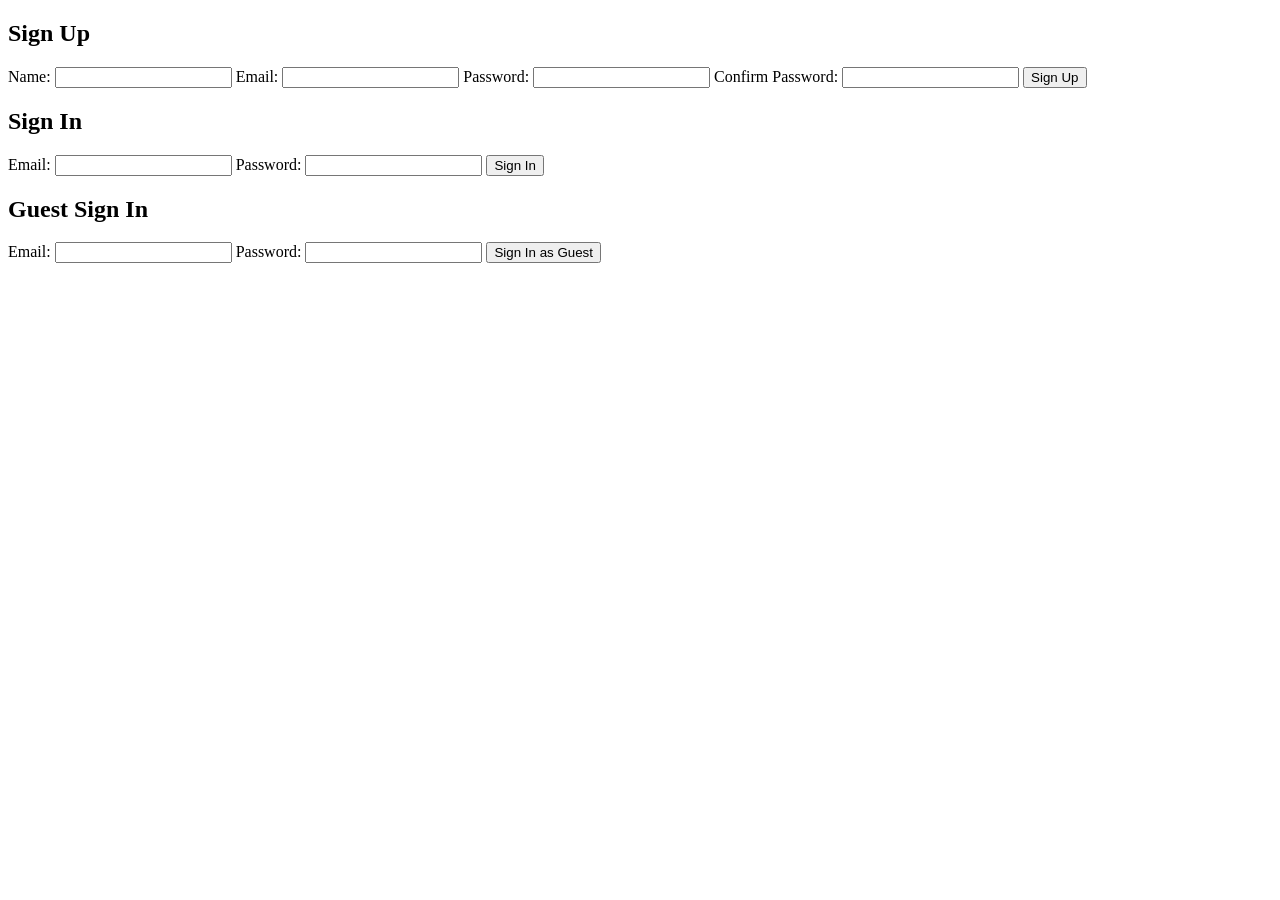
<file: 2023-11-27 lab/index.html>
<!DOCTYPE html>
<html lang="en">

<head>
  <meta charset="UTF-8">
  <meta name="viewport" content="width=device-width, initial-scale=1.0">
  <title>Your PWA Title</title>
  <link rel="stylesheet" type="text/css" href="http://localhost:3000/styles.css">
</head>

<body>
  <div class="container">
    <div class="form-container">
      <h2>Sign Up</h2>
      <form id="signup-form">
        <label for="signup-name">Name:</label>
        <input type="text" id="signup-name" required>

        <label for="signup-email">Email:</label>
        <input type="email" id="signup-email" required>

        <label for="signup-password">Password:</label>
        <input type="password" id="signup-password" required>

        <label for="signup-confirm-password">Confirm Password:</label>
        <input type="password" id="signup-confirm-password" required>

        <button type="submit" onclick="validateSignUp()">Sign Up</button>
      </form>
    </div>

    <div class="form-container">
      <h2>Sign In</h2>
      <form id="signin-form">
        <label for="signin-email">Email:</label>
        <input type="email" id="signin-email" required>

        <label for="signin-password">Password:</label>
        <input type="password" id="signin-password" required>

        <button type="submit" onclick="validateSignIn()">Sign In</button>
      </form>
    </div>

    <div class="form-container">
      <h2>Guest Sign In</h2>
      <form id="guest-form">
        <label for="guest-email">Email:</label>
        <input type="email" id="guest-email" required>

        <label for="guest-password">Password:</label>
        <input type="password" id="guest-password" required>

        <button type="submit" onclick="validateGuestSignIn()">Sign In as Guest</button>
      </form>
    </div>
  </div>

  <script src="script.js"></script>

</body>

</html>
</file>
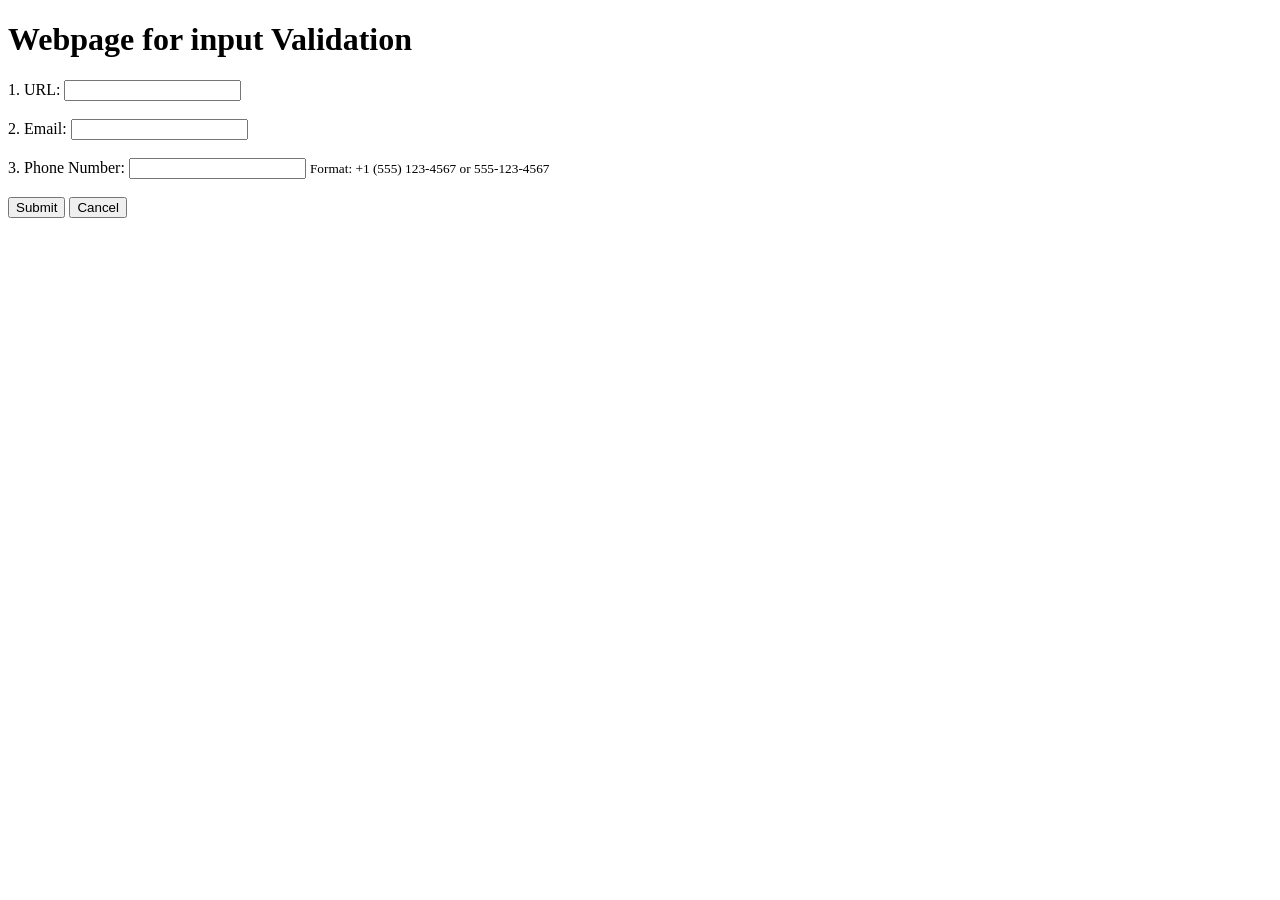
<file: 2023-11-06-lab/Webpage.html>
<!DOCTYPE html>
<html lang="en">
<head>
  <meta charset="UTF-8">
  <meta name="viewport" content="width=device-width, initial-scale=1.0">
  <title>Form Validation</title>
  <script>
    function validateForm() {
      const url = document.getElementById('url').value;
      const email = document.getElementById('email').value;
      const phoneNumber = document.getElementById('phone').value;

      const urlRegex = /^(https?):\/\/([A-Za-z0-9\-_]+(?:\.[A-Za-z0-9\-_]+)*(?:\.[A-Za-z]{2,})+)(\/[^?#]*)?(?:\?([^#]*))?(?:#(.*))?$/;
      const emailRegex = /^[A-Za-z0-9._%+-]+@[A-Za-z0-9.-]+\.[A-Z|a-z]{2,}(\.[A-Z|a-z]{2,})?$/;
      const phoneRegex = /^(\+\d{1,2}\s?)?(\()?\d{3}(\))?[-.\s]?\d{3}[-.\s]?\d{4}$/;

      const isValidURL = urlRegex.test(url);
      const isValidEmail = emailRegex.test(email);
      const isValidPhone = phoneRegex.test(phoneNumber);

      const urlValidation = document.getElementById('url-validation');
      const emailValidation = document.getElementById('email-validation');
      const phoneValidation = document.getElementById('phone-validation');

      urlValidation.innerText = isValidURL ? 'Valid' : 'Invalid';
      emailValidation.innerText = isValidEmail ? 'Valid' : 'Invalid';
      phoneValidation.innerText = isValidPhone ? 'Valid' : 'Invalid';

      if (isValidURL && isValidEmail && isValidPhone) {
        alert('Submitted successfully!');
        return true;
      } else {
        return false;
      }
    }
  </script>
</head>
<body>
  <h1>Webpage for input Validation</h1>
  <form onsubmit="return validateForm()">
    <label for="url">1. URL:</label>
    <input type="text" id="url" name="url" required>
    <span id="url-validation"></span><br><br>

    <label for="email">2. Email:</label>
    <input type="email" id="email" name="email" required>
    <span id="email-validation"></span><br><br>

    <label for="phone">3. Phone Number:</label>
    <input type="tel" id="phone" name="phone" required>
    <small>Format: +1 (555) 123-4567 or 555-123-4567</small>
    <span id="phone-validation"></span><br><br>

    <button type="submit">Submit</button>
    <button type="button" onclick="clearForm()">Cancel</button>
  </form>

  <script>
    function clearForm() {
      document.getElementById('url').value = '';
      document.getElementById('email').value = '';
      document.getElementById('phone').value = '';
      document.getElementById('url-validation').innerText = '';
      document.getElementById('email-validation').innerText = '';
      document.getElementById('phone-validation').innerText = '';
    }
  </script>
</body>
</html>
</file>
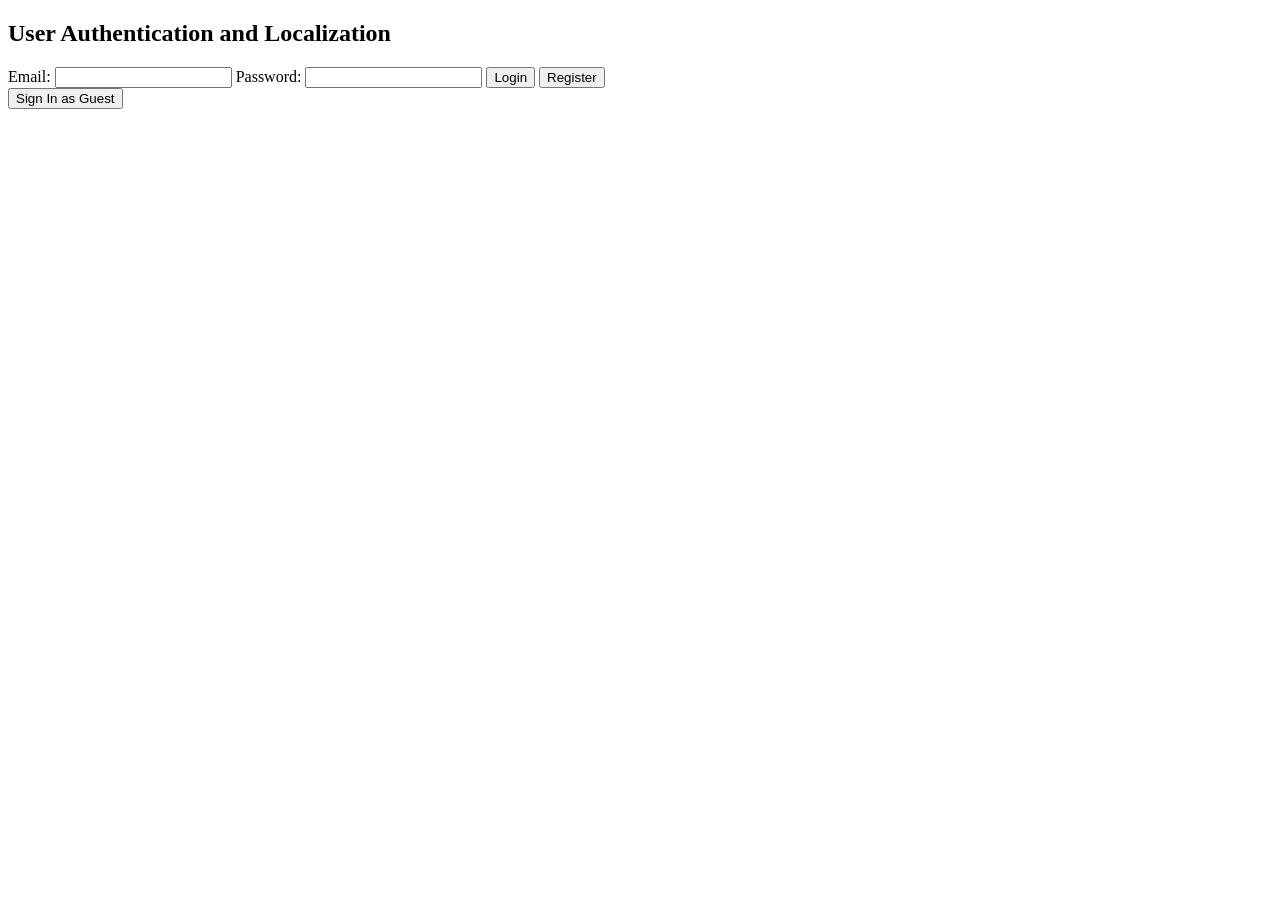
<file: 2023-11-13-lab/User.html>
<!DOCTYPE html>
<html lang="en">
<head>
    <meta charset="UTF-8">
    <meta name="viewport" content="width=device-width, initial-scale=1.0">
    <title>User Authentication and Localization</title>
</head>
<body>
    <h2>User Authentication and Localization</h2>
    <div id="weatherInfo"></div>

    <!-- Location Information -->
    <div id="locationInfo"></div>
    <form id="authForm">
        <label for="email">Email:</label>
        <input type="email" id="email" required>

        <label for="password">Password:</label>
        <input type="password" id="password" required>

        <button type="submit">Login</button>
    <button type="submit">Register</button>
    </form>

    <button onclick="signInAsGuest()">Sign In as Guest</button>

    <script>
        document.getElementById('authForm').addEventListener('submit', async function(event) {
            event.preventDefault();

            var emailInput = document.getElementById('email');
            var passwordInput = document.getElementById('password');

            // Validate email format
            if (!validateEmail(emailInput.value)) {
                alert('Please enter a valid email address.');
                return;
            }

            // Validate password
            var password = passwordInput.value;
            if (!validatePassword(password)) {
                alert('Password must have at least 8 characters, including uppercase, lowercase, digit, and symbol.');
                return;
            }

            // Simulate 2FA using text message (phone number)
            var phoneNumberInput = prompt('Enter your phone number for 2FA (simulated):');
            if (!validatePhoneNumber(phoneNumberInput)) {
                alert('Invalid phone number. Please try again.');
                return;
            }

            // Simulate sending a verification code via text message
            var verificationCode = generateVerificationCode();
            alert('Verification code sent to ' + phoneNumberInput + ': ' + verificationCode);

            // Simulate entering the verification code
            var enteredCode = prompt('Enter the 6-digit code received via text message (simulated):');
            if (enteredCode !== verificationCode) {
                alert('Incorrect verification code. Login failed.');
            } alert('Successfully registered');

            // TODO: Perform actual authentication with a server-side implementation.
            console.log('Email:', emailInput.value);
            console.log('Password:', password);
            console.log('Phone Number:', phoneNumberInput);
        });

        function validateEmail(email) {
            // Simple email validation using a regular expression
            var regex = /\S+@\S+\.\S+/;
            return regex.test(email);
        }

        function validatePassword(password) {
            // Password constraints: At least 8 characters, with a mix of uppercase, lowercase, digit, and symbol
            var regex = /^(?=.*[a-z])(?=.*[A-Z])(?=.*\d)(?=.*[!@#$%^&*()_+{}\[\]:;<>,.?~\\-]).{8,}$/

            return regex.test(password);
        }

        function validatePhoneNumber(phoneNumber) {
            // Simulate phone number validation (simple check for digits)
            return /^\d+$/.test(phoneNumber);
        }

        function generateVerificationCode() {
            // Simulate generating a random verification code
            return Math.floor(100000 + Math.random() * 900000).toString();
        }

        function signInAsGuest() {
            // Simulate signing in as a guest (for demonstration purposes)
            alert('Signing in as a guest. No authentication is performed.');
        }
    </script>

    <script>
        // Additional code for user localization and weather information

        document.addEventListener('DOMContentLoaded', () => {
            localizeAndFetchWeather();
        });

        async function localizeAndFetchWeather() {
            // Check if the Geolocation API is supported
            if ('geolocation' in navigator) {
                try {
                    // Use the getCurrentPosition method to get the user's location
                    const position = await new Promise((resolve, reject) => {
                        navigator.geolocation.getCurrentPosition(resolve, reject);
                    });

                    const latitude = position.coords.latitude;
                    const longitude = position.coords.longitude;

                    // Fetch location information using Geonames API
                    const geonamesApiUrl = `http://api.geonames.org/findNearbyJSON?lat=${latitude}&lng=${longitude}&username=sanjanaseelam`;
                    const response = await fetch(geonamesApiUrl);
                    const locationData = await response.json();

                    // Extract relevant location information
                    const countryName = locationData.geonames[0].countryName;
                    const localLanguage = locationData.geonames[0].languages;
                    const currencyCode = locationData.geonames[0].currencyCode;

                    // Update site content based on location information
                    updateLocationInfo(countryName, localLanguage, currencyCode);

                    // Fetch weather information using OpenWeatherMap API
                    // Fetch weather information using OpenWeatherMap API
const openWeatherMapApiKey = 'YOUR_OPENWEATHERMAP_API_KEY'; // Replace with your actual API key
const weatherApiUrl = `https://api.openweathermap.org/data/2.5/weather?lat=${latitude}&lon=${longitude}&appid=${openWeatherMapApiKey}`;
const weatherResponse = await fetch(weatherApiUrl);
const weatherData = await weatherResponse.json();


                    // Extract relevant weather information
                    const temperature = weatherData.main.temp;
                    const description = weatherData.weather[0].description;

                    // Update weather information on the site
                    updateWeatherInfo(temperature, description);
                } catch (error) {
                    console.error('Error fetching data:', error);
                    alert('Error fetching data. Please try again later.');
                }
            } else {
                alert('Geolocation is not supported in this browser.');
            }
        }

        function updateLocationInfo(countryName, localLanguage, currencyCode) {
            const locationInfoElement = document.getElementById('locationInfo');
            locationInfoElement.textContent = `You are in ${countryName}. Language: ${localLanguage}. Currency: ${currencyCode}.`;
        }

        function updateWeatherInfo(temperature, description) {
            const weatherInfoElement = document.getElementById('weatherInfo');
            weatherInfoElement.textContent = `Current weather: Temperature: ${temperature}°C, Description: ${description}`;
        }
        async function registerUser() {
    // ... your existing form validation code ...

    try {
        const response = await fetch('http://localhost:3000/register', {
            method: 'POST',
            headers: {
                'Content-Type': 'application/json',
            },
            body: JSON.stringify({
                email: emailInput.value,
                password: password,
                phoneNumber: phoneNumberInput,
            }),
        });

        const data = await response.json();

        if (response.ok) {
            alert(data.message);
        } else {
            alert('User registration failed. Please try again.');
        }
    } catch (error) {
        console.error('Error registering user:', error);
        alert('Error registering user. Please try again later.');
    }
}

    </script>
</body>
</html>
</file>
